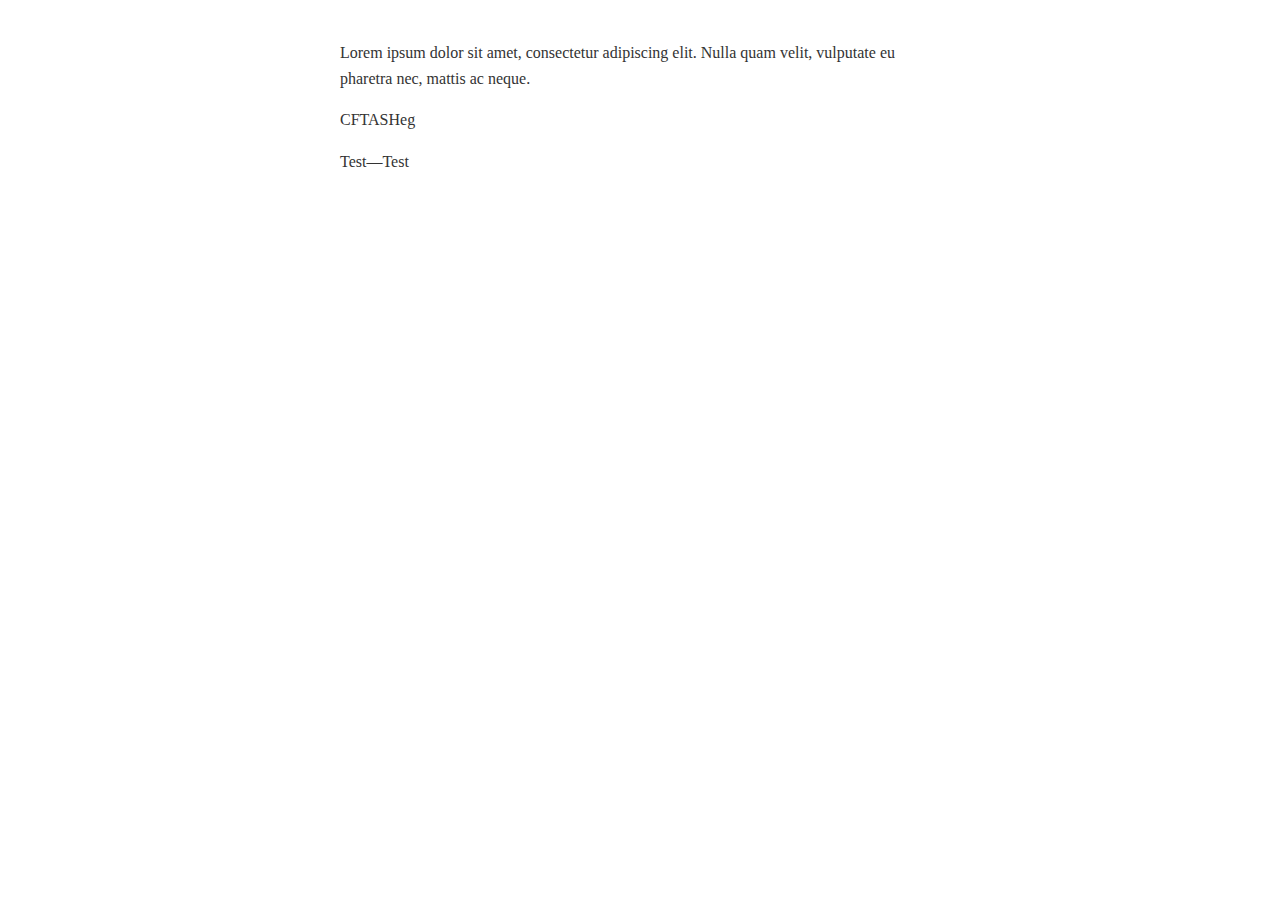
<file: index.html>
<!DOCTYPE html>
<html lang="en">
<head>
    <meta charset="UTF-8">
    <meta name="viewport" content="width=device-width, initial-scale=1.0">
    <title>Font Testing</title>
    <link rel="stylesheet" href="styles.css">
</head>
<body>
    <div class="content">
        <p>Lorem ipsum dolor sit amet, consectetur adipiscing elit. Nulla quam velit, vulputate eu pharetra nec, mattis ac neque.</p>
		<p> CFTASHeg </p>
        <p>Test—Test</p>
    </div>
</body>
</html>
</file>
<file: styles.css>
@font-face {
    font-family: 'FOTRodin';
    src: url('http://localhost:5500/Rodin-Regular.woff2') format('woff2');

    /* Add additional formats for better browser compatibility */
}
.strikethrough-text {
    text-decoration: line-through;
}
body {
    font-family: 'FOTRodin'; /* Use the imported font as the primary font */
    line-height: 1.6;
    margin: 40px;
}

/* Additional styles for your content */
.content {
    max-width: 600px;
    margin: 0 auto;
}

p {
    font-size: 16px;
    font-weight: normal;
    color: #333;
}
</file>
